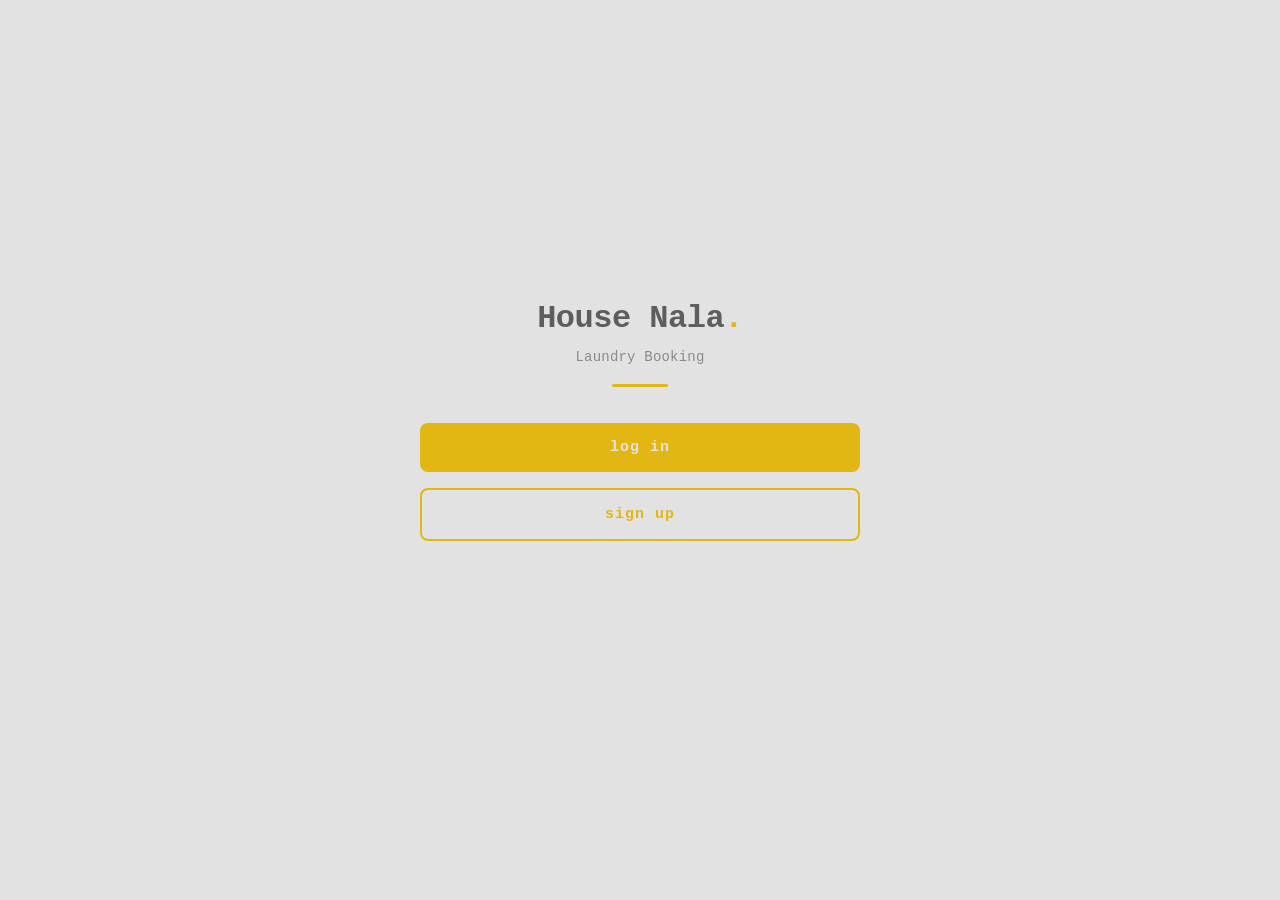
<file: index.html>
<!DOCTYPE html>
<html lang="en">
<head>
    <meta charset="UTF-8">
    <meta name="viewport" content="width=device-width, initial-scale=1.0">
    <title>Welcome · Booking Flights</title>
    <!-- Main stylesheet (accent: #e2b714) -->
    <link rel="stylesheet" href="UI/css/styles.css">
    <!-- Login page specific styles -->
    <link rel="stylesheet" href="UI/css/login.css">
</head>
<body class="login">

    <!-- Main content wrapper -->
    <main class="main-content">

        <!-- Full-screen login area, no card box -->
        <div class="login-main">
            <div class="login-form">
                
                <!-- Header (matches screenshot exactly) -->
                <div class="login-header">
                    <h2>House Nala<span class="accent">.</span></h2>
                    <p>Laundry Booking</p>
                </div>

                <!-- Action Buttons -->
                <!-- Sign In button (solid accent) -->
                <a href="UI/login.html" class="submit-btn" style="text-decoration: none;">
                    log in
                </a>

                <!-- Sign Up button (outline accent, reusing submit-btn structure) -->
                <a href="UI/signup.html" class="submit-btn" style="
                    text-decoration: none;
                    background: transparent;
                    border: 2px solid #e2b714;
                    color: #e2b714;
                    margin-top: 16px;
                ">
                    sign up
                </a>

            </div>
        </div>

    </main>

</body>
</html>
</file>
<file: UI/css/styles.css>
/* styles.css - Light Theme with #e2b714 Accent */
* {
    margin: 0;
    padding: 0;
    box-sizing: border-box;
}

body.mainbody {
    font-family: 'Roboto Mono', 'Consolas', 'Courier New', monospace;
    background: #e2e2e2; 
    color: #5e5e5e; 
    min-height: 100vh;
    scroll-padding-top: 100px; 
}

/* --- Center the Dialog --- */
dialog {
    position: fixed;
    top: 50%;
    left: 50%;
    transform: translate(-50%, -50%);
    margin: 0;
    padding: 30px 20px;
    border: 2px solid #d1d1d1;
    border-radius: 12px;
    box-shadow: 0 10px 40px rgba(0, 0, 0, 0.2);
    width: 340px;
    text-align: center;
    background-color: #e2e2e2;
}

dialog::backdrop {
    background-color: rgba(94, 94, 94, 0.4);
    backdrop-filter: blur(3px);
}

.date-shortcuts {
    display: flex;
    gap: 8px;
    justify-content: center;
    margin-bottom: 20px;
}

.shortcut-btn {
    background: #d1d1d1;
    border: none;
    padding: 8px 12px;
    border-radius: 6px;
    font-family: inherit;
    font-size: 13px;
    color: #5e5e5e;
    cursor: pointer;
    transition: all 0.2s;
}

.shortcut-btn:hover {
    background: #e2b714;
    color: #e2e2e2;
}

dialog input[type="date"] {
    width: 100%;
    padding: 12px;
    margin-bottom: 20px;
    background: #d1d1d1;
    border: 2px solid transparent;
    border-radius: 8px;
    font-family: inherit;
    color: #323437;
    font-size: 15px;
    outline: none;
    transition: border 0.2s ease;
}

dialog input[type="date"]:focus {
    border-color: #e2b714;
}

#closeBtn {
    width: 100%;
    padding: 12px;
    background: #e2b714;
    color: #e2e2e2;
    border: none;
    border-radius: 8px;
    font-family: inherit;
    font-size: 15px;
    font-weight: 600;
    cursor: pointer;
    transition: all 0.2s ease;
}

#closeBtn:hover {
    background: #f0c522;
}

/* --- Main Content Layout --- */
.content-wrapper {
    padding: 10px 16px;
    max-width: 720px;
    margin: 0 auto;
}

h1 {
    color: #5e5e5e;
    font-size: 22px;
    text-align: center;
    margin: 24px 0 14px 0;
    font-weight: 600;
}

h1::after {
    content: "";
    display: block;
    width: 48px;
    height: 2px;
    background: #e2b714;
    border-radius: 10px;
    margin: 10px auto 0;
}

h2 {
    color: #5e5e5e;
    font-size: 20px;
    text-align: center;
    margin-bottom: 10px;
}

p {
    color: #8a8a8a;
    line-height: 1.5;
    margin-bottom: 16px;
    font-size: 13px;
}

/* --- Tables (Compact) --- */
table {
    border-collapse: separate;
    border-spacing: 4px;
    table-layout: fixed;
    width: 100%;
    margin-bottom: 20px;
}

th {
    font-family: inherit;
    padding: 6px 4px;
    color: #5e5e5e;
    background: #d1d1d1;
    border-radius: 6px;
    font-weight: 600;
    font-size: 12px;
    text-align: center;
    width: 60px;
    font-size: 13px;
}

.sticky-header thead th {
    position: sticky;
    top: 78px;
    z-index: 10;
    box-shadow: 0 3px 4px -3px rgba(0,0,0,0.1);
    background: #d1d1d1;
}

td {
    padding: 0;
    border: none;
    height: 40px;
}

.slot {
    display: block;
    width: 100%;
    height: 42px;
    padding: 0;
    margin: 0;
    border: 2px solid transparent;
    border-radius: 6px;
    background: #d1d1d1;
    cursor: pointer;
    box-sizing: border-box;
    transition: all 0.2s ease;
}

.slot:hover {
    background: #c8c8c8;
    border-color: #e2b714;
}

.slot.booked { 
    background: #ca4754; 
    color: white;
    cursor: not-allowed;
}

.slot.broken { 
    background: #8a8a8a; 
    color: white;
    cursor: not-allowed; 
}

.slot.mine { 
    background: #e2b714; 
    color: #e2e2e2;
}

/* Submit Button */
.submit-container {
    text-align: center;
    margin-top: 12px;
    margin-bottom: 30px;
}

.submitBtn {
    border: none;
    background: #e2b714;
    border-radius: 8px;
    outline: none;
    color: #e2e2e2;
    font-size: 14px;
    font-family: inherit;
    font-weight: 600;
    padding: 12px 32px;
    display: inline-block;
    text-align: center;
    cursor: pointer;
    transition: all 0.2s ease;
    letter-spacing: 1px;
}

.submitBtn:hover {
    background: #f0c522;
    box-shadow: 0 4px 12px rgba(226, 183, 20, 0.3);
}

.submitBtn:active {
    transform: scale(0.98);
}
</file>
<file: UI/css/login.css>
/* login.css - Light Theme with #e2b714 Accent */
/* Extracted palette from reference image */

* {
    margin: 0;
    padding: 0;
    box-sizing: border-box;
}

body.login {
    /* Monospace font stack matching the reference */
    font-family: 'Roboto Mono', 'Consolas', 'Courier New', monospace;
    background: #e2e2e2; /* Soft light gray background */
    min-height: 100vh;
    display: flex;
    flex-direction: column;
    color: #5e5e5e; /* Muted dark gray for text */
}

/* Main Container */
.login-main {
    flex: 1;
    display: flex;
    align-items: center;
    justify-content: center;
    padding: 40px 20px;
    min-height: calc(100vh - 60px);
}

/* Form Container */
.login-form {
    width: 100%;
    max-width: 440px;
    margin: 0 auto;
}

/* Header */
.login-header {
    text-align: center;
    margin-bottom: 36px;
}

.login-header h2 {
    color: #5e5e5e;
    margin: 0;
    font-size: 32px;
    font-weight: 600;
    letter-spacing: -0.5px;
}

.login-header h2 .accent {
    color: #e2b714; /* The golden yellow accent */
}

.login-header p {
    color: #8a8a8a;
    margin: 10px 0 0;
    font-size: 14px;
    letter-spacing: 0.2px;
}

/* Accent divider under header */
.login-header::after {
    content: "";
    display: block;
    width: 56px;
    height: 3px;
    background: #e2b714;
    border-radius: 10px;
    margin: 16px auto 0;
}

/* Form Groups */
.form-group {
    margin-bottom: 22px;
}

.form-group label {
    display: block;
    margin-bottom: 8px;
    font-weight: 600;
    color: #5e5e5e;
    font-size: 13px;
    text-transform: lowercase; /* Matches reference style */
    letter-spacing: 0.5px;
}

.form-group label .accent-dot {
    color: #e2b714;
    font-weight: 700;
}

.form-group input {
    width: 100%;
    padding: 14px 16px;
    border: 2px solid transparent;
    border-radius: 8px;
    font-size: 15px;
    font-family: inherit;
    transition: all 0.2s ease;
    background: #d1d1d1; /* Slightly darker gray for inputs */
    color: #323437; /* Darker text for input */
    caret-color: #e2b714;
}

.form-group input::placeholder {
    color: #8a8a8a;
}

.form-group input:hover {
    background: #c8c8c8;
}

.form-group input:focus {
    outline: none;
    border-color: #e2b714;
    background: #d1d1d1;
    box-shadow: 0 0 0 3px rgba(226, 183, 20, 0.2);
}

/* Remember me / Forgot password row */
.form-options {
    display: flex;
    align-items: center;
    justify-content: space-between;
    margin: 8px 0 4px;
    font-size: 13px;
}

.remember {
    display: flex;
    align-items: center;
    gap: 9px;
    color: #5e5e5e;
    cursor: pointer;
    user-select: none;
}

.remember input[type="checkbox"] {
    appearance: none;
    width: 18px;
    height: 18px;
    background: #d1d1d1;
    border: 2px solid #b0b0b0;
    border-radius: 4px;
    cursor: pointer;
    position: relative;
    transition: all 0.2s ease;
}

.remember input[type="checkbox"]:checked {
    background: #e2b714;
    border-color: #e2b714;
}

.remember input[type="checkbox"]:checked::after {
    content: "✓";
    position: absolute;
    inset: 0;
    display: flex;
    align-items: center;
    justify-content: center;
    color: #e2e2e2; /* Light text on yellow checkbox */
    font-size: 12px;
    font-weight: 800;
}

.remember input[type="checkbox"]:focus-visible {
    outline: 2px solid #e2b714;
    outline-offset: 2px;
}

.forgot-link {
    color: #8a8a8a;
    text-decoration: none;
    transition: color 0.2s;
}

.forgot-link:hover {
    color: #e2b714;
}

/* Submit Button - Solid Accent */
.submit-btn {
    width: 100%;
    padding: 16px;
    background: #e2b714;
    color: #e2e2e2; /* Light text matching the reference buttons */
    border: none;
    border-radius: 8px;
    font-size: 15px;
    font-family: inherit;
    font-weight: 600;
    cursor: pointer;
    transition: all 0.2s ease;
    margin-top: 24px;
    display: flex;
    align-items: center;
    justify-content: center;
    text-transform: lowercase;
    letter-spacing: 1px;
}

.submit-btn:hover {
    background: #f0c522;
    box-shadow: 0 4px 12px rgba(226, 183, 20, 0.3);
}

.submit-btn:active {
    transform: scale(0.98);
    background: #d4ab10;
}

.submit-btn:focus-visible {
    outline: 3px solid #e2b714;
    outline-offset: 3px;
}

.submit-btn:disabled {
    background: #d1d1d1;
    color: #8a8a8a;
    cursor: not-allowed;
    transform: none;
    box-shadow: none;
}

/* Loading Spinner */
.loading-spinner {
    display: inline-block;
    width: 16px;
    height: 16px;
    border: 2px solid rgba(226, 226, 226, 0.3);
    border-radius: 50%;
    border-top-color: #e2e2e2;
    animation: spin 0.6s linear infinite;
    margin-right: 8px;
    vertical-align: middle;
}

@keyframes spin {
    to { transform: rotate(360deg); }
}

/* Error Messages */
.error {
    color: #ca4754; /* Muted red that fits the theme */
    font-size: 12px;
    margin-top: 6px;
    display: block;
}

/* Message Display */
#message {
    margin-top: 24px;
    border-radius: 8px;
    text-align: center;
}

.success-message {
    background: rgba(130, 170, 255, 0.15);
    color: #5b8cdb;
    padding: 14px;
    border-radius: 8px;
    border-left: 4px solid #5b8cdb;
}

.error-message {
    background: rgba(202, 71, 84, 0.15);
    color: #ca4754;
    padding: 14px;
    border-radius: 8px;
    border-left: 4px solid #ca4754;
}

/* Footer */
.login-footer {
    text-align: center;
    margin-top: 34px;
    padding-top: 22px;
    border-top: 2px solid #d1d1d1;
}

.login-footer a {
    color: #8a8a8a;
    text-decoration: none;
    font-size: 13px;
    transition: color 0.2s;
}

.login-footer a:hover {
    color: #5e5e5e;
}

.login-footer .accent-text {
    color: #e2b714;
    font-weight: 600;
}

.login-footer a:hover .accent-text {
    text-decoration: underline;
}

/* Responsive */
@media (max-width: 600px) {
    .login-main {
        padding: 20px 16px;
        align-items: flex-start;
    }

    .login-header h2 {
        font-size: 26px;
    }

    .form-group input {
        padding: 12px 14px;
    }

    .submit-btn {
        padding: 14px;
    }

    .form-options {
        font-size: 12px;
    }
}
</file>
